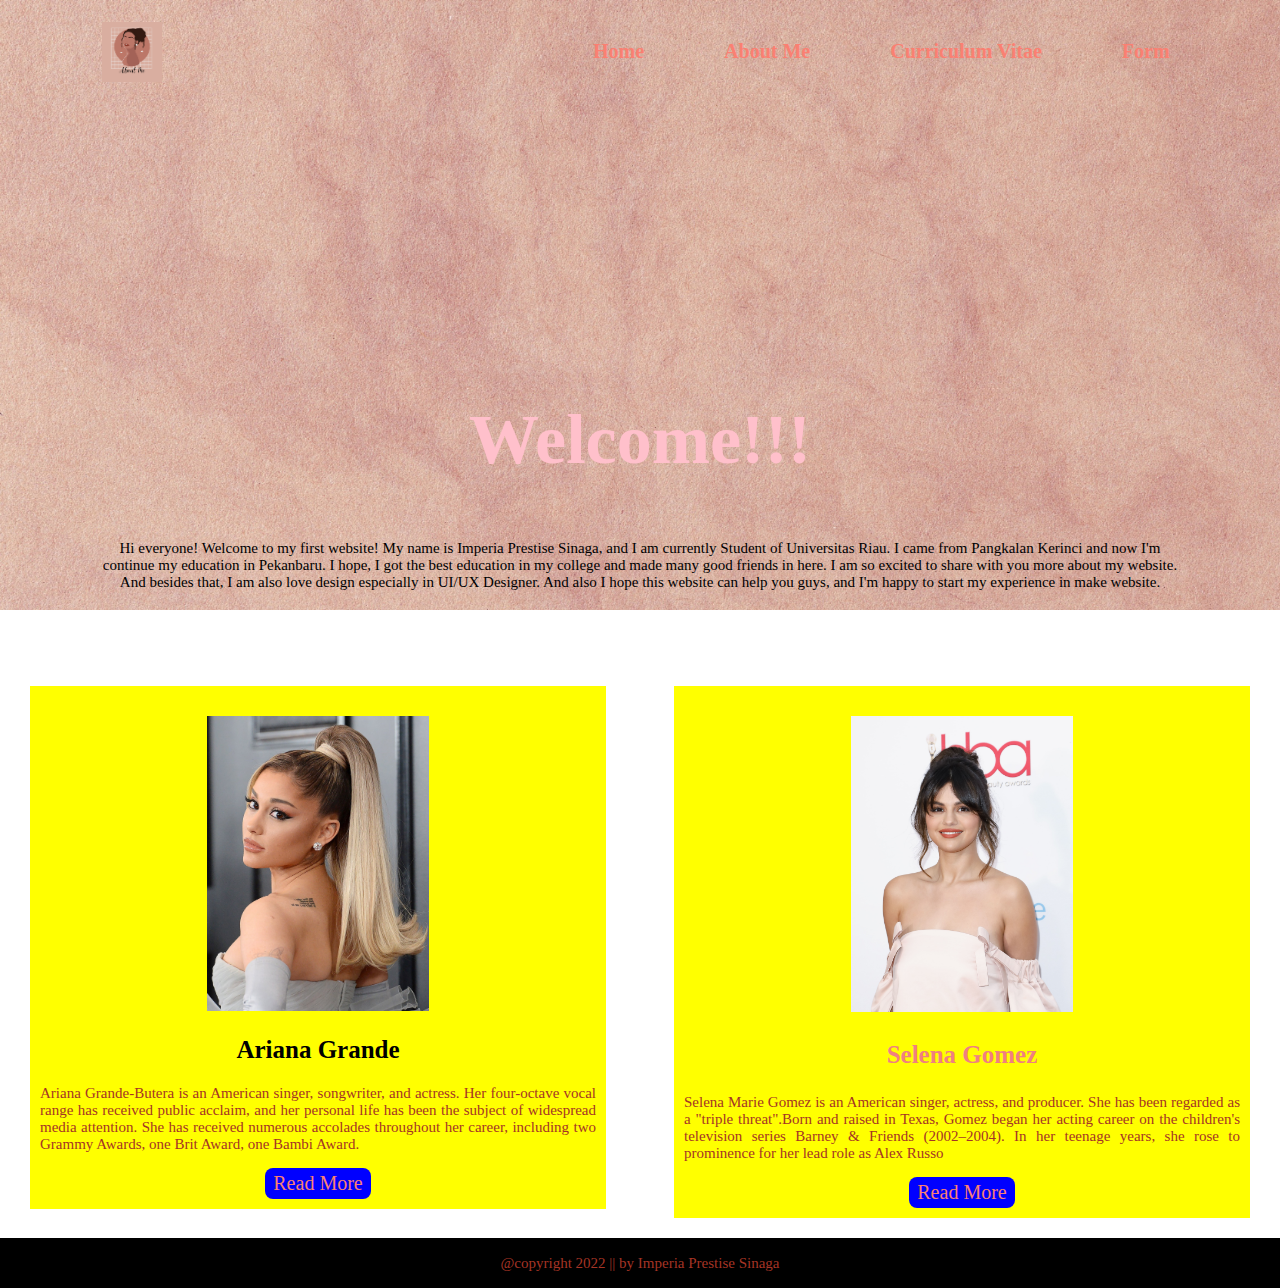
<file: halamanutama.html>
<!DOCTYPE html>
<html lang="en">
<head>
    <meta charset="UTF-8">
    <meta http-equiv="X-UA-Compatible" content="IE=edge">
    <meta name="viewport" content="width=device-width, initial-scale=1.0">
    <title>Home</title>
    <link rel='stylesheet' type='text/css' media='screen' href='stylee.css'>
</head>

<body>
 <div class="container">
     <div class="navbar">
         <img src="frontend/images/aboutmee.png" class="logo">
         <nav>
             <ul>
                <li><a href="halamanutama.html" target="_blank" >Home</a></li>
                <li><a href="aboutme.html" target="_blank" >About Me</a></li>
                <li><a href="cv.html" target="_blank" >Curriculum Vitae</a></li>
                <li><a href="form.html" target="_blank" >Form</a></li>
             </ul>
         </nav>

     </div>
     <div class="tekswelcome"></div>
             <h1 class="heading1">Welcome to My website!</h1>
             <p> Hi everyone! Welcome to my first website! My name is Imperia  
                 Prestise Sinaga, and I am currently Student of Universitas Riau. I  
                 came from Pangkalan Kerinci and now I'm continue my education in Pekanbaru.
                 I hope, I got the best education in my college and made many good friends in here.  
                 I am so excited to share with you more about my website.  
                 And besides that, I am also love design especially in UI/UX Designer. 
                 And also I hope this website can help you guys, and I'm happy to start my 
                 experience in make website. </p>
     </div>
     
     <div class="contentartikel">
        <div class="leftcolumn">
          <div class="column">
        <center>
            <img class="gambar" src="frontend/images/arianagrande.jpg" alt="fotoariana" >
            <h2 id="judulkiri">Ariana Grande </h2>
        </center>
            <p align="justify">Ariana Grande-Butera is an American singer, songwriter, 
                and actress. Her four-octave vocal range has received public acclaim, 
                and her personal life has been the subject of widespread media attention.
                She has received numerous accolades throughout her career, including two Grammy Awards, one Brit Award, 
                one Bambi Award.
            </p>
        <center><a class="readmore" href="https://en.wikipedia.org/wiki/Ariana_Grande">Read More</a></center>
        </div>
        </div>
        
        <div class="rightcolumn">
          <div class="column">
        <center>
                <img class="gambar" src="frontend/images/selenagoomez.jpg" alt="fotoselena" >
                <h3 id="judulkanan">Selena Gomez </h2>
        </center>
                <p align="justify">Selena Marie Gomez is an American singer, actress, and producer. 
                    She has been regarded as a "triple threat".Born and raised in Texas, Gomez began 
                    her acting career on the children's television series Barney & Friends (2002–2004). 
                    In her teenage years, she rose to prominence for her lead role as Alex Russo 
                </p>
        <center><a class="readmore" href="https://en.wikipedia.org/wiki/Selena_Gomez">Read More</a></center>
            </div>
        </div>
     </div>
    
    <footer>
    <p align="center"> @copyright 2022 || by Imperia Prestise Sinaga </p>
    </footer>
   
</body>
<script src="script.js"></script>
</html>
</file>
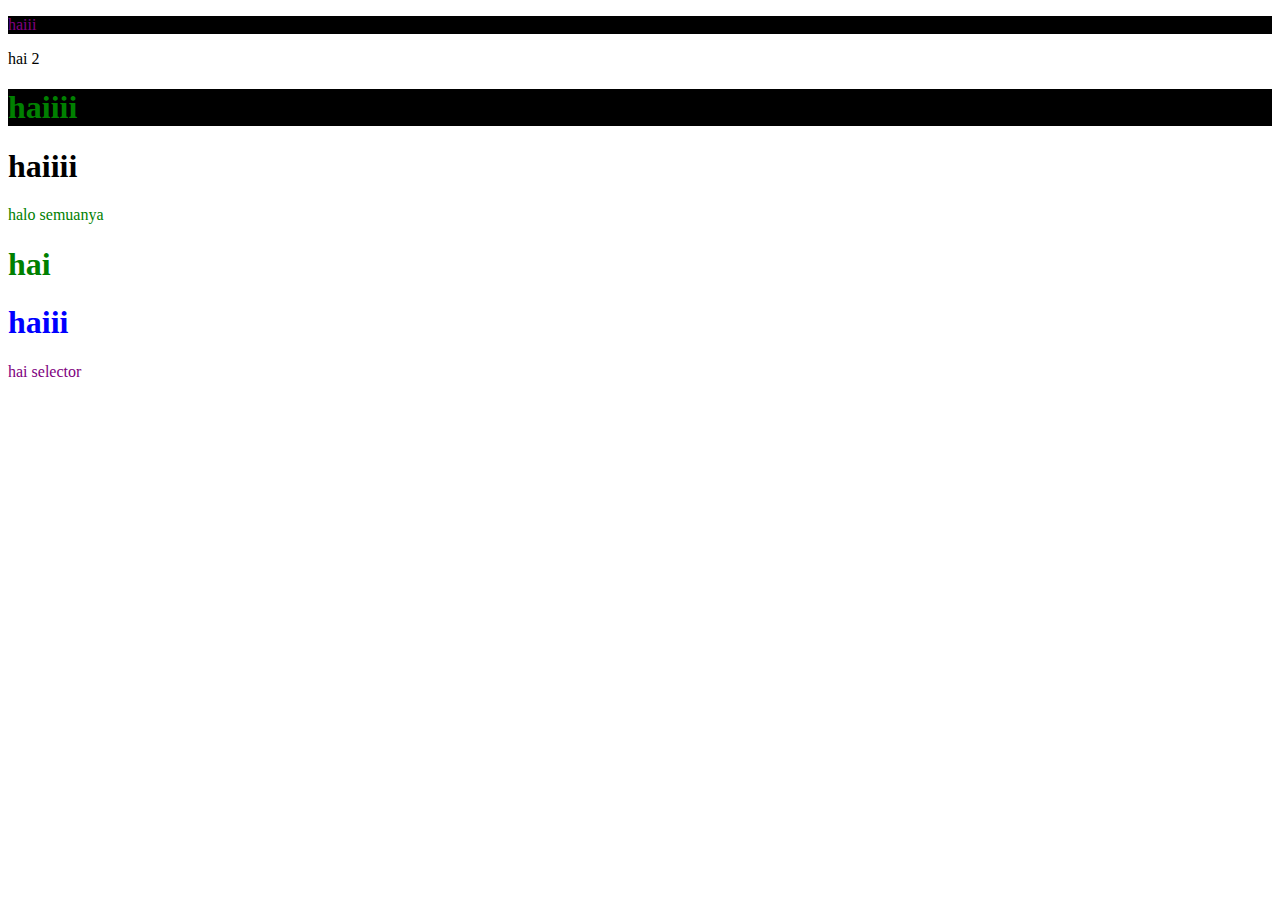
<file: indeks.html>
<!DOCTYPE html>
<html lang="en">
<head>
    <meta charset="UTF-8">
    <meta http-equiv="X-UA-Compatible" content="IE=edge">
    <meta name="viewport" content="width=device-width, initial-scale=1.0">
    <title>Document</title>
    
</head>
<body>

    <p>haiii</p>
    <p>hai 2</p>

    <div id="hai">
        <h1>haiiii</h>
    </div>

    <div class="hai">
        <h1>haiiii</h1>
    </div>

    <div class="halo">
        <p>halo semuanya</p>
        <h1>hai</h1>
    </div>

    <div class="halo">
        <h1>haiii</h1>
    </div>

    <div id="query">
        <p>hai selector</p>
    </div>
</body>

<script src="script1.js"></script>

</html>
</file>
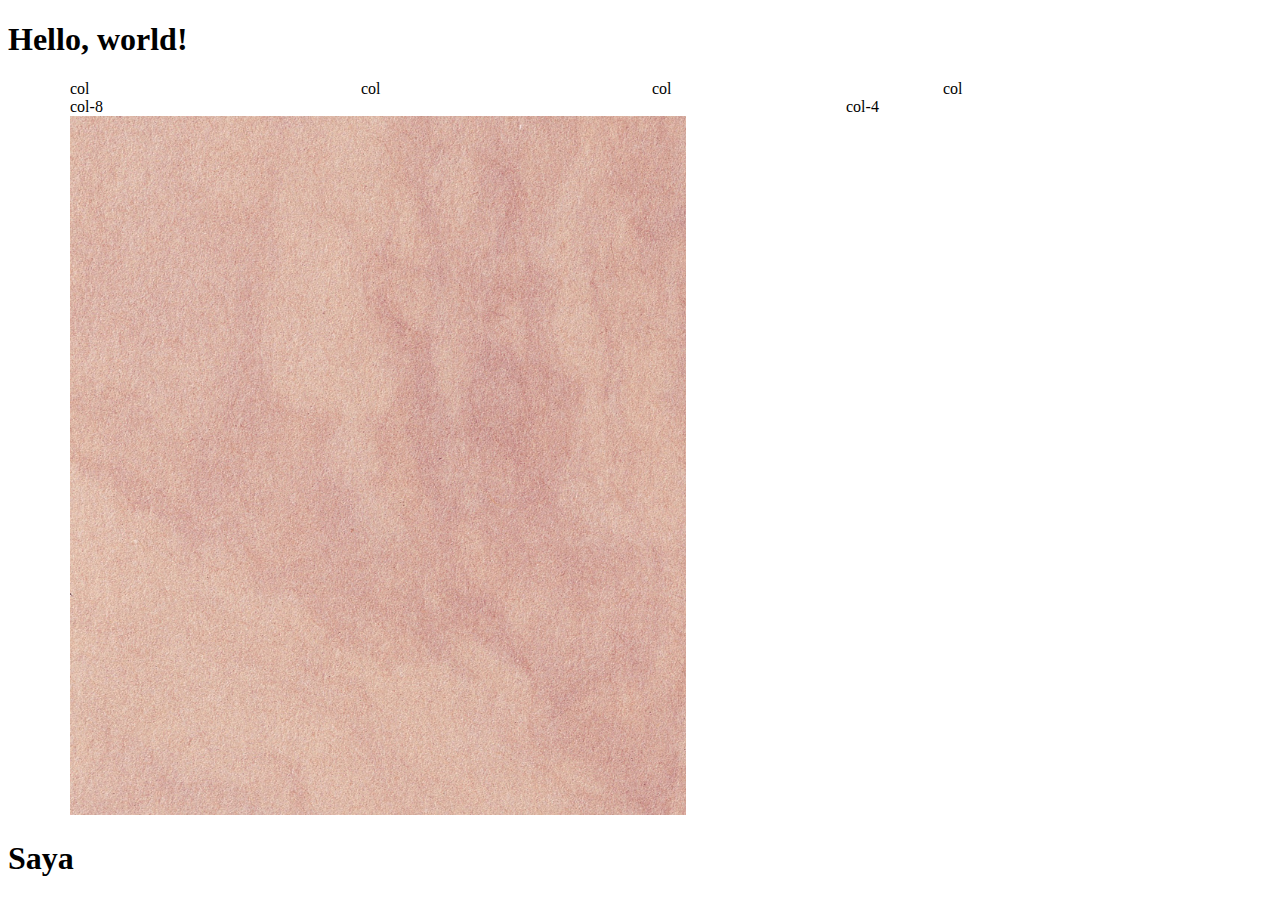
<file: pertemuanbootstrap.html>
<!doctype html>
<html lang="en">
  <head>
    <!-- Required meta tags -->
    <meta charset="utf-8">
    <meta name="viewport" content="width=device-width, initial-scale=1">

    <!-- Bootstrap CSS -->
    <link href="https://cdn.jsdelivr.net/npm/bootstrap@5.1.3/dist/css/bootstrap.min.css" rel="stylesheet" integrity="sha384-1BmE4kWBq78iYhFldvKuhfTAU6auU8tT94WrHftjDbrCEXSU1oBoqyl2QvZ6jIW3" crossorigin="anonymous">
    <link rel="stylesheet" href="css/bootstrap-grid.min.css">
    <title>Bootstrap</title>
  </head>
  <body>
    <h1>Hello, world!</h1>
    <div class="container">
        <div class="row">
          <div class="col">col</div>
          <div class="col">col</div>
          <div class="col">col</div>
          <div class="col">col</div>
        </div>
        <div class="row">
          <div class="col-8">col-8</div>
          <div class="col-4">col-4</div>
        </div>
      </div>

      
      <section class="bg-light">
          <div class="container">
              <div clas="row">
                  <div class="col">
                      <div class="img">
                          <img src="frontend/images/aboutme.png" alt="" class="img-fluid"/>

                      </div>
                  </div>
              </div>
          </div>

      </section>

      <div>
          <h1>Saya</h1>
      </div>
    <!-- Optional JavaScript; choose one of the two! -->

    <!-- Option 1: Bootstrap Bundle with Popper -->
    <script src="https://cdn.jsdelivr.net/npm/bootstrap@5.1.3/dist/js/bootstrap.bundle.min.js" integrity="sha384-ka7Sk0Gln4gmtz2MlQnikT1wXgYsOg+OMhuP+IlRH9sENBO0LRn5q+8nbTov4+1p" crossorigin="anonymous"></script>

    <!-- Option 2: Separate Popper and Bootstrap JS -->
    <!--
    <script src="https://cdn.jsdelivr.net/npm/@popperjs/core@2.10.2/dist/umd/popper.min.js" integrity="sha384-7+zCNj/IqJ95wo16oMtfsKbZ9ccEh31eOz1HGyDuCQ6wgnyJNSYdrPa03rtR1zdB" crossorigin="anonymous"></script>
    <script src="https://cdn.jsdelivr.net/npm/bootstrap@5.1.3/dist/js/bootstrap.min.js" integrity="sha384-QJHtvGhmr9XOIpI6YVutG+2QOK9T+ZnN4kzFN1RtK3zEFEIsxhlmWl5/YESvpZ13" crossorigin="anonymous"></script>
    -->
  </body>

  
<script src="js/bootstrap.bundle.min.js"></script>
</html>
</file>
<file: stylee.css>
body{
    margin: 0px;
    text-align: center;
    background-image: url(frontend/images/background.png);
    font-family: 'Poppins';
    background-repeat: no-repeat;
    background-position: right top;
    background-attachment: scroll;
    background-size: 100vw 610px;
}
.container{
    width: 100%;
    height: 100%;
    padding-left: 8%;
    padding-right: 8%;
    box-sizing: border-box;
}
a:link, a:visited {
    color:#a53425;
    padding: 4px 8px;
    text-align: center;
    text-decoration: none;
    display: inline-block;
    font-size: 15px;
  }
a:hover, a:active {
    background-color: rgba(252, 174, 174, 0.692);
  }
.navbar{
    margin-top: 20px;
    font-weight: bold;
    height: 12%;
    display: flex;
    align-items: center;
}
.logo{
    width: 60px;
    height: 60px;
    cursor:pointer;
}
nav{
    flex: 1;
    text-align: right;
}
nav ul li{
    list-style: none;
    display:inline-block;
    margin-left: 60px;
}

.tekswelcome{
    padding-top: 200px;
}

h1{
    padding-top: 70px;
    color: #a53425;
    font-size: 45px;
}
h2{
    color: #a53425;
    font-size: 20px;
}
h5{
    color: #a53425;
}

p{
    color: #a53425;
    font-size: 15px;
}
center {
    display: block;
    text-align: -webkit-center;
}
.leftcolumn {
    float: left;
    width: 45%;
    padding-top: 70px;
    padding-left: 30px;
}
.rightcolumn {   
    float: right;
    width: 45%;
    padding-top:70px;
    padding-right: 30px;
  }
.column {
    background-color: white;
    padding: 10px;
    margin-top: 10px;
}
.gambar{
    padding-top: 20px;
    width: 40%;
}

.contentartikel:after {
    content: "";
    display: table;
    clear: both;
  }
.readmore{
    font-size: 14px;
    padding: 15px 0;
    background: #290702;
    border-radius: 8px;

}
footer{
    width: 100%;
    height: 50px;
    line-height: 50px;
    text-align: center;
    background: rgb(0, 0, 0);
    color: #fff;
    margin-top: 20px;
}
</file>
